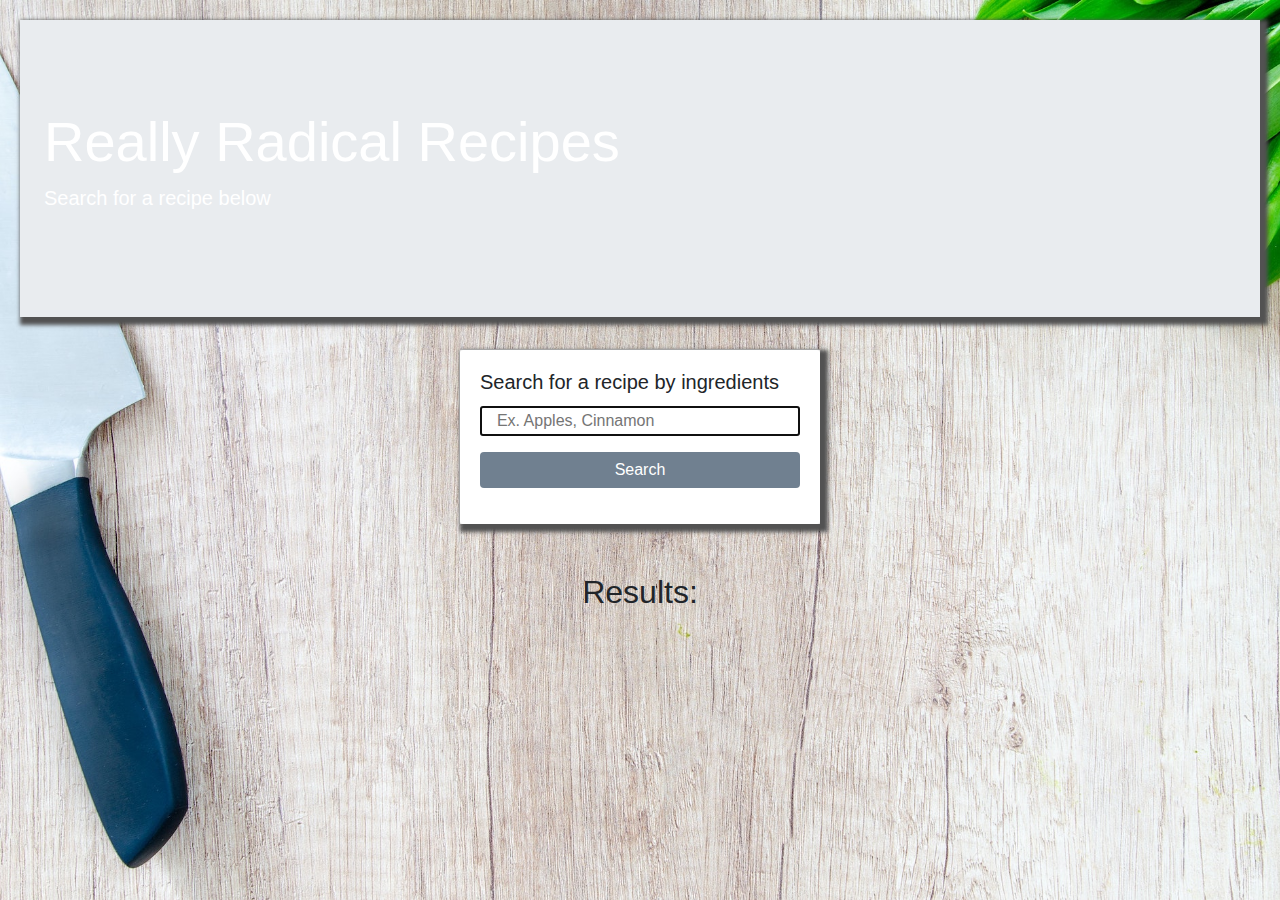
<file: index.html>
<!DOCTYPE html>
<html lang="en">
  <head>
      <meta charset="UTF-8">
      <meta http-equiv="X-UA-Compatible" content="IE=edge">
      <meta name="viewport" content="width=device-width, initial-scale=1.0">

      <title>Really Radical Recipes</title>
      <link rel="stylesheet" href="https://cdnjs.cloudflare.com/ajax/libs/twitter-bootstrap/4.5.0/css/bootstrap.min.css"/>
      <link rel="stylesheet" href="https://cdnjs.cloudflare.com/ajax/libs/animate.css/4.1.1/animate.min.css"/>
      <link rel="stylesheet" href="./assets/css/style.css">
  </head>
  <body>
    <div style="background-image: url(https://crossroads.ca/wp-content/uploads/2020/06/cooking-banner-d.jpg); background-repeat: no-repeat; background-size: cover;" class="jumbotron jumbotron-fluid" id="header">
      <div class="p-4">
        <h1 style="color: white" class="display-4 animate__animated animate__fadeInUp">Really Radical Recipes</h1>
        <p style="color:white;" class="lead animate__animated animate__fadeInDown">Search for a recipe below</p>
      </div>
    </div>

    <div class="row d-flex justify-content-center">
      <div class="col-sm-6 d-flex justify-content-center">
        <div class="card">
          <div class="card-body searchForm">
            <h5 class="card-title">Search for a recipe by ingredients</h5>
              <form>
                <input name="recipe" id="userSearch" type="text" autofocus="true" class="card-text form-input col-12" placeholder="Ex. Apples, Cinnamon"/>
                <button id="searchBtn" type="submit" class="btn btn-primary col-12 my-3">Search</button>
              </form>
          </div>
        </div>
      </div>
      <div class="row col-12 d-flex justify-content-center p-5" id="recentSearches">
        <h2>Results:</h2>
      </div>
    </div>

    <div id="carouselExampleCaptions" class="carousel slide col-12 col-md-8 col-lg-6 d-block mx-auto" data-ride="carousel">
      <ol class="carousel-indicators">
        
      </ol>
      <div class="carousel-inner" id="resultsList">
        <div class="carousel-item">
          <img src="./assets/images/loadinganim.gif" class="d-block w-100" alt="...">
          <div class="carousel-caption d-none d-md-block">
            <h5 class="m-4"><span class="p-2 carousel-span"> Text</span></h5>
            <a href="./assets/html/recipe-page.html" class="btn btn-primary recipeButton" data-id="">More Info</a>
          </div>
        </div>
      </div>

      <a class="carousel-control-prev" href="#carouselExampleCaptions" role="button" data-slide="prev">
        <span class="carousel-control-prev-icon" aria-hidden="true"></span>
        <span class="sr-only">Previous</span>
      </a>
      <a class="carousel-control-next" href="#carouselExampleCaptions" role="button" data-slide="next">
        <span class="carousel-control-next-icon" aria-hidden="true"></span>
        <span class="sr-only">Next</span>
      </a>
    </div>

  <script src = "https://code.jquery.com/jquery-3.6.0.min.js"></script>
  <script src="https://cdnjs.cloudflare.com/ajax/libs/twitter-bootstrap/4.5.0/js/bootstrap.min.js"></script>
  <script src = "./assets/scripts/script-search.js"></script>
  </body>
</html>
</file>
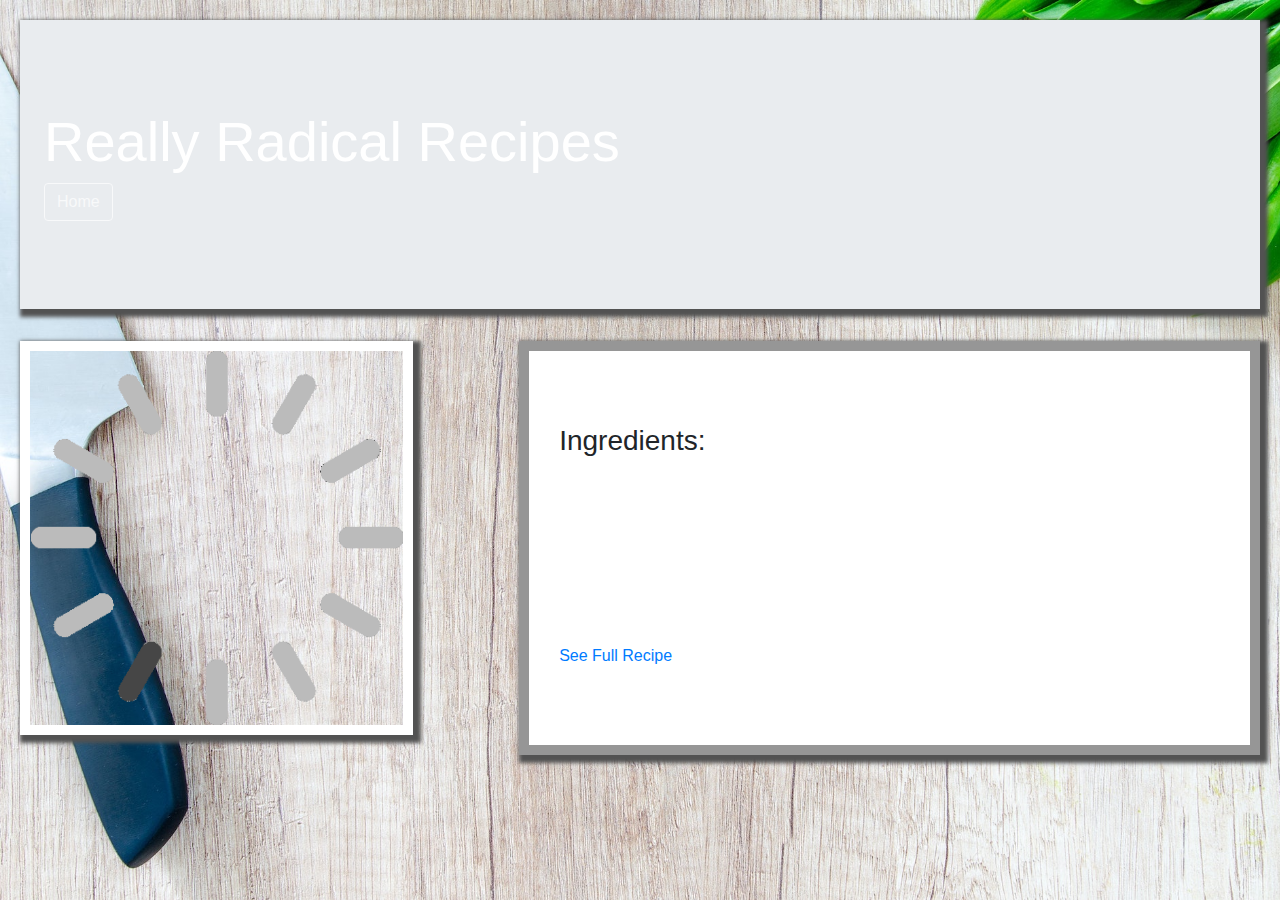
<file: assets/html/recipe-page.html>
<!DOCTYPE html>
<html lang="en">
    <head>
        <meta charset="UTF-8">
        <meta http-equiv="X-UA-Compatible" content="IE=edge">
        <meta name="viewport" content="width=device-width, initial-scale=1.0">
        <title>Recipe Overview</title>
        <link rel="stylesheet" href="https://cdnjs.cloudflare.com/ajax/libs/twitter-bootstrap/4.5.0/css/bootstrap.min.css"/>
        <link rel="stylesheet" href="https://cdnjs.cloudflare.com/ajax/libs/animate.css/4.1.1/animate.min.css"/>
        <link rel="stylesheet" href="../css/style.css">
        
    </head>
    <body>
        <div style="background-image: url(https://crossroads.ca/wp-content/uploads/2020/06/cooking-banner-d.jpg); background-repeat: no-repeat; background-size: cover;" class="jumbotron jumbotron-fluid" id='header'>
            <div class="p-4">
                <h1 style="color: white" class="display-4 animate__animated animate__fadeInUp">Really Radical Recipes</h1>
                <a href="../../index.html" class="btn btn-outline-light animate__animated animate__fadeInDown">Home</a>
            </div>
        </div>
 
        <div class='row d-flex'>
            <div class='image col-7 col-lg-4'>
                <img id="recipe-image" src='../images/loadinganim.gif'>
            </div>
            <div class='col-0 col-lg-1'></div>
            <div class='row col-7' id='recipeHolder'>
                <h2 id="recipe-title" class='col-7'></h2>
                <p id="recipe-summary"></p>
                <h3 class='col-12 mx-auto'>Ingredients:</h3>
                <ul id="recipe-ingredients" class=' col-12 col-lg-2'></ul>
                <a id="recipe-link" target="_blank" class="col-12">See Full Recipe</a>
            
            </div>
                
            
        </div>
    <script src = "https://code.jquery.com/jquery-3.6.0.min.js"></script>
    <script src = "../scripts/script-recipes.js"></script>
    <script src = "..//scripts/script-search.js"></script>
    </body>
</html>
</file>
<file: assets/css/style.css>
body{
    padding: 20px;
    background-image: url("../images/background.jpg");
    background-size: cover;
    background-repeat: no-repeat;
    background-attachment: fixed;
}

article{
    outline: black 2px solid;
}

ul{
    padding: 20px;
}

#searchBtn{
    background-color: slategray;
    border: slategray;
}

#searchBtn:hover{
    background-color: rgb(121, 58, 7);
}

.carouselContainer {
    margin: 0 auto;
}

img {
    width: 100%;
}

#carouselExampleCaptions {
    visibility: hidden;
}

.carousel-span {
    background-color: rgb(43, 42, 42); 
    border: rgb(43, 42, 42); 
    border-radius: 4px; 
    display: block;
}

#recipe-image{
    border: white 10px solid;
    box-shadow: rgb(82, 82, 82) 4px 4px 4px 4px;
    margin-bottom: 20px;
}

#recipeHolder{
    border: rgba(94, 94, 94, 0.651) 10px solid;
    box-shadow: rgb(82, 82, 82) 4px 4px 4px 4px;
    margin-right: 15px;
    background-color: white;
}

#header{
    box-shadow: rgb(82, 82, 82) 4px 4px 4px 4px;
}

#recipe-link{
    margin-top: 10px;
    margin-bottom: 20px;
}

.searchForm{
    box-shadow: rgb(82, 82, 82) 4px 4px 4px 4px;
}
</file>
